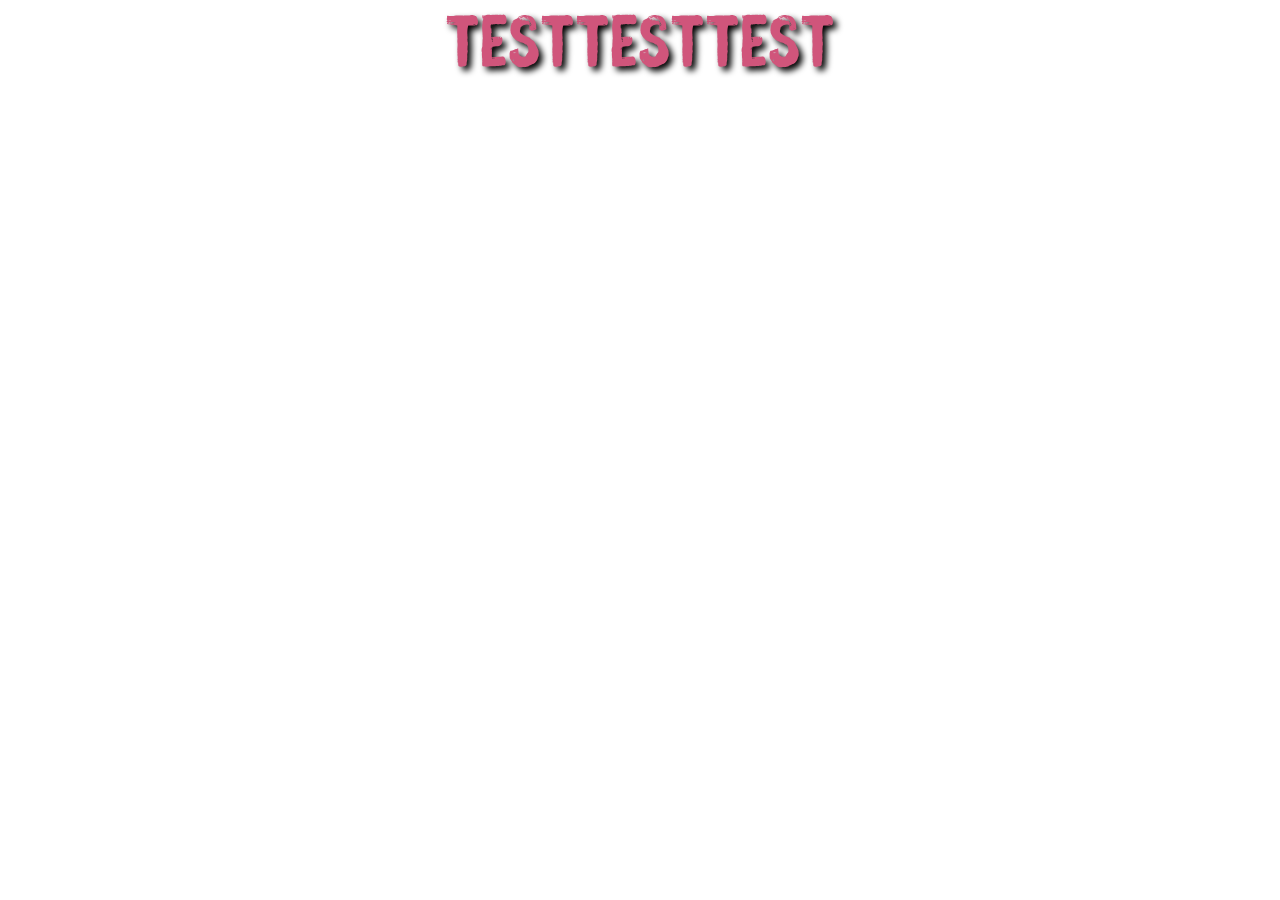
<file: test.html>
<!DOCTYPE html>
<head>
  <link rel="preload" as="font" href="./fonts/Henrik-Regular.ttf" type="font/ttf" crossorigin="anonymous">
  <link href="css/ftc19.webflow.css" rel="stylesheet" type="text/css">
</head>
<body>
  <h1 class="heading">TestTestTest</h1>
</body>
</file>
<file: css/ftc19.webflow.css>
.w-embed-youtubevideo {
  width: 100%;
  position: relative;
  padding-bottom: 0px;
  padding-left: 0px;
  padding-right: 0px;
  background-image: url('../images/youtube-placeholder.svg');
  background-size: cover;
  background-position: 50% 50%;
}

.w-embed-youtubevideo:empty {
  min-height: 75px;
  padding-bottom: 56.25%;
}

.w-layout-grid {
  display: -ms-grid;
  display: grid;
  grid-auto-columns: 1fr;
  -ms-grid-columns: 1fr 1fr;
  grid-template-columns: 1fr 1fr;
  -ms-grid-rows: auto auto;
  grid-template-rows: auto auto;
  grid-row-gap: 16px;
  grid-column-gap: 16px;
}

h2 {
  margin-top: 20px;
  margin-bottom: 10px;
  color: #009fca;
  font-size: 32px;
  line-height: 36px;
  font-weight: 700;
  text-shadow: 1px 1px 6px #005b74;
}

p {
  margin-bottom: 10px;
  font-family: Lato, sans-serif;
  color: #fff;
  font-size: 18px;
  font-weight: 400;
}

.experience {
  margin-top: 57px;
}

.div-block-3 {
  display: block;
  padding: 44px;
  grid-auto-columns: 1fr;
  grid-column-gap: 16px;
  grid-row-gap: 16px;
  -ms-grid-columns: 1fr 1fr;
  grid-template-columns: 1fr 1fr;
  -ms-grid-rows: auto auto;
  grid-template-rows: auto auto;
}

.paragraph {
  margin-top: 0px;
  padding-top: 0px;
  padding-bottom: 11px;
  font-family: Cabin, sans-serif;
  color: #e9e9e9;
  font-size: 18px;
  text-align: left;
}

.paragraph.apply {
  padding: 0px 29px;
}

.paragraph.app {
  color: #fff;
  text-align: center;
}

.column {
  display: -webkit-box;
  display: -webkit-flex;
  display: -ms-flexbox;
  display: flex;
  padding-top: 10px;
  padding-bottom: 10px;
  -webkit-box-orient: horizontal;
  -webkit-box-direction: normal;
  -webkit-flex-direction: row;
  -ms-flex-direction: row;
  flex-direction: row;
  -webkit-box-pack: center;
  -webkit-justify-content: center;
  -ms-flex-pack: center;
  justify-content: center;
  -webkit-flex-wrap: nowrap;
  -ms-flex-wrap: nowrap;
  flex-wrap: nowrap;
  -webkit-box-align: center;
  -webkit-align-items: center;
  -ms-flex-align: center;
  align-items: center;
  -webkit-align-content: center;
  -ms-flex-line-pack: center;
  align-content: center;
  background-color: #d2537a;
}

.div-block-6 {
  display: -webkit-box;
  display: -webkit-flex;
  display: -ms-flexbox;
  display: flex;
  padding-right: 14px;
  padding-left: 14px;
  -webkit-box-orient: vertical;
  -webkit-box-direction: normal;
  -webkit-flex-direction: column;
  -ms-flex-direction: column;
  flex-direction: column;
  -webkit-box-align: center;
  -webkit-align-items: center;
  -ms-flex-align: center;
  align-items: center;
}

.block-quote {
  -webkit-box-flex: 0;
  -webkit-flex: 0 auto;
  -ms-flex: 0 auto;
  flex: 0 auto;
  font-family: Cabin, sans-serif;
  color: #fff;
  font-size: 16px;
}

.youtube {
  border-radius: 12px;
}

.columns {
  display: -webkit-box;
  display: -webkit-flex;
  display: -ms-flexbox;
  display: flex;
  padding: 54px;
  -webkit-box-orient: horizontal;
  -webkit-box-direction: normal;
  -webkit-flex-direction: row;
  -ms-flex-direction: row;
  flex-direction: row;
  -webkit-box-pack: center;
  -webkit-justify-content: center;
  -ms-flex-pack: center;
  justify-content: center;
  -webkit-box-align: center;
  -webkit-align-items: center;
  -ms-flex-align: center;
  align-items: center;
  background-color: #1b1d32;
  -webkit-transform: translate3d(0px, 0px, 300px);
  transform: translate3d(0px, 0px, 300px);
  -webkit-transform-style: preserve-3d;
  transform-style: preserve-3d;
}

.xp-photo {
  width: 200px;
  height: 200px;
  margin-bottom: 16px;
  border-radius: 200px;
  background-color: #d0557b;
}

.heading-3 {
  margin-bottom: 47px;
  text-align: center;
}

.div-block-7 {
  display: -webkit-box;
  display: -webkit-flex;
  display: -ms-flexbox;
  display: flex;
  margin: 9px -62px -62px;
  padding-left: 0px;
  -webkit-box-orient: vertical;
  -webkit-box-direction: normal;
  -webkit-flex-direction: column;
  -ms-flex-direction: column;
  flex-direction: column;
  -webkit-box-pack: center;
  -webkit-justify-content: center;
  -ms-flex-pack: center;
  justify-content: center;
  -webkit-box-align: center;
  -webkit-align-items: center;
  -ms-flex-align: center;
  align-items: center;
}

.column-2 {
  display: -webkit-box;
  display: -webkit-flex;
  display: -ms-flexbox;
  display: flex;
  -webkit-box-pack: center;
  -webkit-justify-content: center;
  -ms-flex-pack: center;
  justify-content: center;
  -webkit-box-align: center;
  -webkit-align-items: center;
  -ms-flex-align: center;
  align-items: center;
}

.div-block-8 {
  display: -webkit-box;
  display: -webkit-flex;
  display: -ms-flexbox;
  display: flex;
  -webkit-box-orient: vertical;
  -webkit-box-direction: normal;
  -webkit-flex-direction: column;
  -ms-flex-direction: column;
  flex-direction: column;
  -webkit-box-pack: center;
  -webkit-justify-content: center;
  -ms-flex-pack: center;
  justify-content: center;
  -webkit-box-align: center;
  -webkit-align-items: center;
  -ms-flex-align: center;
  align-items: center;
}

.image {
  border-radius: 70px;
}

.columns-2 {
  display: -webkit-box;
  display: -webkit-flex;
  display: -ms-flexbox;
  display: flex;
  margin-bottom: 30px;
  -webkit-box-orient: horizontal;
  -webkit-box-direction: normal;
  -webkit-flex-direction: row;
  -ms-flex-direction: row;
  flex-direction: row;
  -webkit-box-pack: center;
  -webkit-justify-content: center;
  -ms-flex-pack: center;
  justify-content: center;
  -webkit-box-align: center;
  -webkit-align-items: center;
  -ms-flex-align: center;
  align-items: center;
}

.tab-pane-tab-3 {
  margin-top: 21px;
}

.tabs-content {
  margin-top: 45px;
  margin-bottom: 75px;
}

.tabs-menu {
  display: -webkit-box;
  display: -webkit-flex;
  display: -ms-flexbox;
  display: flex;
  -webkit-box-pack: center;
  -webkit-justify-content: center;
  -ms-flex-pack: center;
  justify-content: center;
  -webkit-flex-wrap: wrap;
  -ms-flex-wrap: wrap;
  flex-wrap: wrap;
}

.container-5 {
  margin-top: 82px;
  background-color: #1b1b33;
}

.section-4 {
  margin-top: 46px;
  padding-top: 56px;
}

.body {
  margin-top: 0px;
  background-color: #1b1d32;
}

.com-image {
  position: static;
  border-radius: 200px;
  background-image: url('../images/Artboard-1-copy-15.png');
  background-position: 50% 50%;
  background-size: cover;
}

.com-image:hover {
  opacity: 1;
}

.email {
  margin-top: -6px;
  font-family: Cabin, sans-serif;
  color: #fff;
  font-size: 20px;
  font-weight: 400;
  text-align: left;
  -webkit-column-count: auto;
  column-count: auto;
}

.grid-2 {
  display: -ms-grid;
  display: grid;
  min-width: 60vw;
  margin-top: 0px;
  padding: 56px;
  -webkit-box-orient: horizontal;
  -webkit-box-direction: normal;
  -webkit-flex-direction: row;
  -ms-flex-direction: row;
  flex-direction: row;
  -webkit-justify-content: space-around;
  -ms-flex-pack: distribute;
  justify-content: space-around;
  justify-items: center;
  -webkit-box-align: center;
  -webkit-align-items: center;
  -ms-flex-align: center;
  align-items: center;
  -webkit-align-content: center;
  -ms-flex-line-pack: center;
  align-content: center;
  grid-auto-columns: 1fr;
  grid-column-gap: 16px;
  grid-row-gap: 16px;
  -ms-grid-columns: 1fr 1fr 1fr;
  grid-template-columns: 1fr 1fr 1fr;
  -ms-grid-rows: auto auto auto auto;
  grid-template-rows: auto auto auto auto;
}

.name {
  display: -webkit-box;
  display: -webkit-flex;
  display: -ms-flexbox;
  display: flex;
  margin-bottom: 8px;
  -webkit-box-align: start;
  -webkit-align-items: flex-start;
  -ms-flex-align: start;
  align-items: flex-start;
  font-family: Musket, sans-serif;
  color: #fff;
  font-size: 38px;
  text-align: center;
  text-shadow: 4px 4px 2px #000;
}

.name.school {
  margin-top: -4px;
  margin-bottom: 32px;
  color: #d0557b;
  font-size: 25px;
  text-shadow: none;
}

.name.deadline {
  margin-top: 1px;
  font-size: 25px;
  text-shadow: 2px 2px 2px #000;
}

.container-7 {
  display: -webkit-box;
  display: -webkit-flex;
  display: -ms-flexbox;
  display: flex;
  -webkit-box-pack: center;
  -webkit-justify-content: center;
  -ms-flex-pack: center;
  justify-content: center;
  -webkit-box-align: center;
  -webkit-align-items: center;
  -ms-flex-align: center;
  align-items: center;
  grid-auto-columns: 1fr;
  grid-column-gap: 16px;
  grid-row-gap: 16px;
  -ms-grid-columns: 1fr 1fr;
  grid-template-columns: 1fr 1fr;
  -ms-grid-rows: auto auto;
  grid-template-rows: auto auto;
}

.heading-7 {
  display: -webkit-box;
  display: -webkit-flex;
  display: -ms-flexbox;
  display: flex;
  margin-top: 15px;
  margin-bottom: 36px;
  -webkit-box-pack: center;
  -webkit-justify-content: center;
  -ms-flex-pack: center;
  justify-content: center;
  -webkit-box-align: center;
  -webkit-align-items: center;
  -ms-flex-align: center;
  align-items: center;
  font-family: Henrik, sans-serif;
  color: #d0557b;
  font-size: 80px;
  line-height: 70px;
  font-weight: 400;
  text-align: center;
  letter-spacing: 4px;
  text-decoration: none;
  text-indent: 0px;
  text-shadow: 3px 3px 10px #005b74;
}

.form-button {
  display: -webkit-box;
  display: -webkit-flex;
  display: -ms-flexbox;
  display: flex;
  min-height: 300px;
  min-width: 300px;
  margin: -14px 36px 36px;
  padding: 32px;
  -webkit-box-pack: center;
  -webkit-justify-content: center;
  -ms-flex-pack: center;
  justify-content: center;
  -webkit-flex-wrap: nowrap;
  -ms-flex-wrap: nowrap;
  flex-wrap: nowrap;
  -webkit-box-align: center;
  -webkit-align-items: center;
  -ms-flex-align: center;
  align-items: center;
  border: 1px solid transparent;
  border-radius: 0px;
  background-color: transparent;
  background-image: url('../images/hint-papers.png');
  background-position: 50% 50%;
  background-size: cover;
  -webkit-transform: translate(0px, 0px);
  -ms-transform: translate(0px, 0px);
  transform: translate(0px, 0px);
  font-family: Musket, sans-serif;
  color: #000;
  font-size: 35px;
  line-height: 38px;
  text-align: center;
  letter-spacing: normal;
}

.form-button:hover {
  -webkit-transform: translate(0px, -10px);
  -ms-transform: translate(0px, -10px);
  transform: translate(0px, -10px);
  color: #fff;
}

.div-block-12 {
  display: -webkit-box;
  display: -webkit-flex;
  display: -ms-flexbox;
  display: flex;
  margin: 0px 104px -29px;
  padding-top: 23px;
  -webkit-box-orient: vertical;
  -webkit-box-direction: normal;
  -webkit-flex-direction: column;
  -ms-flex-direction: column;
  flex-direction: column;
  -webkit-box-pack: center;
  -webkit-justify-content: center;
  -ms-flex-pack: center;
  justify-content: center;
  -webkit-box-align: center;
  -webkit-align-items: center;
  -ms-flex-align: center;
  align-items: center;
}

.grid-5 {
  -ms-grid-rows: auto;
  grid-template-rows: auto;
}

.grid-5.event-into {
  -ms-grid-columns: 1fr;
  grid-template-columns: 1fr;
}

.section-7 {
  margin-top: 0px;
  padding-top: 0px;
  border: 1px solid transparent;
  text-align: center;
}

.container-8 {
  display: -webkit-box;
  display: -webkit-flex;
  display: -ms-flexbox;
  display: flex;
  -webkit-box-pack: center;
  -webkit-justify-content: center;
  -ms-flex-pack: center;
  justify-content: center;
  -webkit-box-align: center;
  -webkit-align-items: center;
  -ms-flex-align: center;
  align-items: center;
}

.person {
  display: -webkit-box;
  display: -webkit-flex;
  display: -ms-flexbox;
  display: flex;
  width: 288px;
  margin-top: 26px;
  margin-bottom: 0px;
  padding-top: 0px;
  -webkit-box-orient: vertical;
  -webkit-box-direction: normal;
  -webkit-flex-direction: column;
  -ms-flex-direction: column;
  flex-direction: column;
  -webkit-box-pack: center;
  -webkit-justify-content: center;
  -ms-flex-pack: center;
  justify-content: center;
  -webkit-box-align: center;
  -webkit-align-items: center;
  -ms-flex-align: center;
  align-items: center;
}

.person.bill {
  margin-top: 0px;
}

.grid-8 {
  margin-bottom: 24px;
  justify-items: center;
  -webkit-box-align: center;
  -webkit-align-items: center;
  -ms-flex-align: center;
  align-items: center;
  -ms-grid-columns: 1fr 1fr 1fr 1fr;
  grid-template-columns: 1fr 1fr 1fr 1fr;
  -ms-grid-rows: auto;
  grid-template-rows: auto;
  color: #d0557b;
}

.grid-8.other {
  margin-bottom: 25px;
  -webkit-transition-property: none;
  transition-property: none;
}

.grid-8.workshops {
  -ms-grid-columns: 1fr 1fr 1fr;
  grid-template-columns: 1fr 1fr 1fr;
  -ms-grid-rows: auto;
  grid-template-rows: auto;
}

.grid-8.ea {
  margin-bottom: 24px;
  -ms-grid-columns: 1fr 1fr 1fr;
  grid-template-columns: 1fr 1fr 1fr;
}

.olivia {
  display: inline-block;
  max-height: 100%;
  border-radius: 200px;
  opacity: 0;
}

.olivia:hover {
  opacity: 1;
}

.image-container {
  background-image: url('../images/Artboard-1-copy-15.png');
  background-position: 0px 0px;
  background-size: cover;
  opacity: 1;
}

.image-container:hover {
  opacity: 1;
}

.image-container.aaron {
  background-image: url('../images/example-bg.png');
  background-position: 0px 0px;
  background-size: 125px;
}

.image-container.jchu {
  background-image: url('../images/Artboard-1-copy-17.png');
  background-position: 0px 0px;
  background-size: cover;
}

.image-container.olivia {
  display: -webkit-box;
  display: -webkit-flex;
  display: -ms-flexbox;
  display: flex;
  min-height: 150px;
  min-width: 150px;
  -webkit-box-pack: center;
  -webkit-justify-content: center;
  -ms-flex-pack: center;
  justify-content: center;
  -webkit-box-align: center;
  -webkit-align-items: center;
  -ms-flex-align: center;
  align-items: center;
  -webkit-align-self: center;
  -ms-flex-item-align: center;
  align-self: center;
  border-radius: 200px;
  background-image: url('../images/Ear.png');
  background-position: 50% 50%;
  background-size: cover;
  background-repeat: no-repeat;
  cursor: -webkit-zoom-in;
  cursor: zoom-in;
}

.image-container.olivia.eye {
  background-image: url('../images/Eye.png');
  background-position: 50% 50%;
  background-size: cover;
  background-repeat: no-repeat;
}

.image-container.olivia.speak {
  background-image: url('../images/Untitled-1.png');
  background-position: 50% 50%;
  background-size: cover;
}

.image-container.bill {
  background-image: none;
}

.container-9 {
  display: -webkit-box;
  display: -webkit-flex;
  display: -ms-flexbox;
  display: flex;
  -webkit-box-pack: center;
  -webkit-justify-content: center;
  -ms-flex-pack: center;
  justify-content: center;
  -webkit-box-align: center;
  -webkit-align-items: center;
  -ms-flex-align: center;
  align-items: center;
}

.body-2 {
  background-color: #1b1d32;
}

.body-2.home {
  background-color: #0b0e1b;
}

.body-3 {
  background-color: #1b1d32;
}

.nav-link-6 {
  display: inline-block;
  width: 95px;
  background-image: url('../images/Artboard-4.png');
  background-position: 50% 50%;
  background-size: cover;
  font-family: Musket, sans-serif;
  color: #000;
  font-size: 25px;
  text-align: center;
}

.nav-link-6.w--current {
  color: #fff;
}

.nav-link-6.involvement {
  font-size: 30px;
}

.nav-link-6.contact {
  overflow: visible;
  width: 105px;
  font-size: 25px;
  text-align: left;
}

.navbar-2 {
  position: -webkit-sticky;
  position: sticky;
  top: 1px;
  background-color: transparent;
}

.columns-3 {
  margin: 76px;
}

.column-3 {
  display: -webkit-box;
  display: -webkit-flex;
  display: -ms-flexbox;
  display: flex;
  -webkit-box-orient: vertical;
  -webkit-box-direction: normal;
  -webkit-flex-direction: column;
  -ms-flex-direction: column;
  flex-direction: column;
  -webkit-box-pack: center;
  -webkit-justify-content: center;
  -ms-flex-pack: center;
  justify-content: center;
  -webkit-box-align: center;
  -webkit-align-items: center;
  -ms-flex-align: center;
  align-items: center;
}

.image-17 {
  width: 100px;
  height: 100px;
}

.tab-name {
  font-family: 'Earth spirit';
  color: #d0557b;
  font-size: 40px;
  text-align: center;
}

.tab-name.talent {
  font-size: 30px;
}

.text-span-2 {
  font-size: 30px;
}

.tab-link-tab-2-2 {
  display: -webkit-box;
  display: -webkit-flex;
  display: -ms-flexbox;
  display: flex;
  -webkit-box-orient: vertical;
  -webkit-box-direction: normal;
  -webkit-flex-direction: column;
  -ms-flex-direction: column;
  flex-direction: column;
  -webkit-box-pack: center;
  -webkit-justify-content: center;
  -ms-flex-pack: center;
  justify-content: center;
  -webkit-box-align: center;
  -webkit-align-items: center;
  -ms-flex-align: center;
  align-items: center;
  background-color: transparent;
  opacity: 0.52;
}

.tab-link-tab-2-2.w--current {
  background-color: transparent;
  opacity: 1;
}

.accordion-wrapper {
  margin-top: 0px;
  border: 1px none #000;
  cursor: pointer;
}

.heading-8 {
  color: #fff;
  text-shadow: 1px 1px 6px #000;
  cursor: pointer;
}

.accordion-item-content {
  overflow: hidden;
}

.columns-4 {
  display: -webkit-box;
  display: -webkit-flex;
  display: -ms-flexbox;
  display: flex;
  -webkit-box-pack: justify;
  -webkit-justify-content: space-between;
  -ms-flex-pack: justify;
  justify-content: space-between;
  -webkit-box-align: center;
  -webkit-align-items: center;
  -ms-flex-align: center;
  align-items: center;
}

.column-4 {
  display: -webkit-box;
  display: -webkit-flex;
  display: -ms-flexbox;
  display: flex;
  -webkit-box-pack: end;
  -webkit-justify-content: flex-end;
  -ms-flex-pack: end;
  justify-content: flex-end;
  -webkit-box-flex: 0;
  -webkit-flex: 0 auto;
  -ms-flex: 0 auto;
  flex: 0 auto;
  grid-auto-columns: 1fr;
  grid-column-gap: 16px;
  grid-row-gap: 16px;
  -ms-grid-columns: 1fr 1fr;
  grid-template-columns: 1fr 1fr;
  -ms-grid-rows: auto auto;
  grid-template-rows: auto auto;
}

.image-19 {
  width: 70px;
  height: 70px;
  background-color: transparent;
  -webkit-filter: invert(100%);
  filter: invert(100%);
  -webkit-transform: translate(0px, 5px);
  -ms-transform: translate(0px, 5px);
  transform: translate(0px, 5px);
}

.heading-9 {
  font-family: Cabin, sans-serif;
  color: #d0557b;
  font-size: 25px;
  font-weight: 700;
  text-shadow: none;
}

.section-9 {
  margin-top: -50px;
  padding-top: 0px;
}

.utility-page-wrap {
  display: -webkit-box;
  display: -webkit-flex;
  display: -ms-flexbox;
  display: flex;
  width: 100vw;
  height: 100vh;
  max-height: 100%;
  max-width: 100%;
  -webkit-box-pack: center;
  -webkit-justify-content: center;
  -ms-flex-pack: center;
  justify-content: center;
  -webkit-box-align: center;
  -webkit-align-items: center;
  -ms-flex-align: center;
  align-items: center;
}

.utility-page-content {
  display: -webkit-box;
  display: -webkit-flex;
  display: -ms-flexbox;
  display: flex;
  width: 260px;
  -webkit-box-orient: vertical;
  -webkit-box-direction: normal;
  -webkit-flex-direction: column;
  -ms-flex-direction: column;
  flex-direction: column;
  text-align: center;
}

.utility-page-form {
  display: -webkit-box;
  display: -webkit-flex;
  display: -ms-flexbox;
  display: flex;
  -webkit-box-orient: vertical;
  -webkit-box-direction: normal;
  -webkit-flex-direction: column;
  -ms-flex-direction: column;
  flex-direction: column;
  -webkit-box-align: stretch;
  -webkit-align-items: stretch;
  -ms-flex-align: stretch;
  align-items: stretch;
}

.the-sticky-div {
  position: -webkit-sticky;
  position: sticky;
  top: 0px;
  bottom: 0px;
  display: -webkit-box;
  display: -webkit-flex;
  display: -ms-flexbox;
  display: flex;
  overflow: hidden;
  width: 100%;
  height: 100vh;
  margin: 0px auto;
  -webkit-box-orient: vertical;
  -webkit-box-direction: normal;
  -webkit-flex-direction: column;
  -ms-flex-direction: column;
  flex-direction: column;
  -webkit-box-pack: center;
  -webkit-justify-content: center;
  -ms-flex-pack: center;
  justify-content: center;
  -webkit-box-align: center;
  -webkit-align-items: center;
  -ms-flex-align: center;
  align-items: center;
  border-radius: 0px;
  background-color: hsla(0, 0%, 100%, 0.51);
}

.the-overflow-hidden-mask {
  position: relative;
  z-index: 200;
  overflow: hidden;
  width: 100%;
  height: 100%;
}

.the-width-400vh-scrollable-div {
  display: -webkit-box;
  display: -webkit-flex;
  display: -ms-flexbox;
  display: flex;
  width: 400vh;
  height: 100%;
  -webkit-flex-wrap: wrap;
  -ms-flex-wrap: wrap;
  flex-wrap: wrap;
  -webkit-box-align: center;
  -webkit-align-items: center;
  -ms-flex-align: center;
  align-items: center;
}

.the-content {
  position: relative;
  display: -webkit-box;
  display: -webkit-flex;
  display: -ms-flexbox;
  display: flex;
  width: 100%;
  height: 100%;
  -webkit-box-pack: start;
  -webkit-justify-content: flex-start;
  -ms-flex-pack: start;
  justify-content: flex-start;
  -webkit-box-align: center;
  -webkit-align-items: center;
  -ms-flex-align: center;
  align-items: center;
}

.night-sky-fixed-background-2 {
  position: absolute;
  z-index: 100;
  width: 300vh;
  height: 100%;
  background-color: #0e1081;
  background-image: url('../images/graphy-dark.png');
  background-position: 0px 0px;
  opacity: 1;
}

.a-block-2 {
  overflow: hidden;
  width: 300px;
  height: 450px;
  margin-right: 40px;
  margin-left: 40px;
  -webkit-box-flex: 0;
  -webkit-flex: 0 0 auto;
  -ms-flex: 0 0 auto;
  flex: 0 0 auto;
  border-radius: 6px;
  background-color: hsla(0, 0%, 87.1%, 0.72);
}

.a-block-2:hover {
  box-shadow: 6px 6px 13px 0 #000;
}

.the-height-400vh-section-2 {
  position: relative;
  display: -webkit-box;
  display: -webkit-flex;
  display: -ms-flexbox;
  display: flex;
  height: 400vh;
  margin-left: 0px;
  -webkit-box-pack: center;
  -webkit-justify-content: center;
  -ms-flex-pack: center;
  justify-content: center;
  -webkit-box-align: center;
  -webkit-align-items: center;
  -ms-flex-align: center;
  align-items: center;
  border-top: 60px none rgba(36, 36, 36, 0.09);
  background-color: #fff;
}

.the-height-400vh-section-2:focus {
  box-shadow: inset 0 0 0 85px rgba(255, 0, 0, 0.29);
}

.gradient-2 {
  display: -webkit-box;
  display: -webkit-flex;
  display: -ms-flexbox;
  display: flex;
  width: 100%;
  height: 100%;
  -webkit-box-orient: vertical;
  -webkit-box-direction: normal;
  -webkit-flex-direction: column;
  -ms-flex-direction: column;
  flex-direction: column;
  -webkit-box-pack: center;
  -webkit-justify-content: center;
  -ms-flex-pack: center;
  justify-content: center;
  -webkit-flex-wrap: wrap;
  -ms-flex-wrap: wrap;
  flex-wrap: wrap;
  -webkit-box-align: center;
  -webkit-align-items: center;
  -ms-flex-align: center;
  align-items: center;
  -webkit-align-content: stretch;
  -ms-flex-line-pack: stretch;
  align-content: stretch;
  border-radius: 0px;
  cursor: pointer;
}

.paragraph-6 {
  padding: 0px 29px;
}

.image-21 {
  width: 90px;
  margin-top: 0px;
}

.area {
  text-align: center;
}

.column-5 {
  margin-top: 15px;
}

.menu-button {
  margin-right: 30px;
  margin-left: 30px;
  font-family: Musket, sans-serif;
  font-size: 20px;
}

.menu-button:visited {
  color: #333;
}

.menu-button.w--current {
  color: #d0557b;
}

.menu-button.logo {
  width: 110px;
  height: 110px;
  background-image: url('../images/LOGO1.png');
  background-position: 50% 50%;
  background-size: contain;
  background-repeat: no-repeat;
  background-attachment: scroll;
}

.menu-button.current.w--current {
  text-align: left;
}

.container-12 {
  display: -webkit-box;
  display: -webkit-flex;
  display: -ms-flexbox;
  display: flex;
  -webkit-box-pack: center;
  -webkit-justify-content: center;
  -ms-flex-pack: center;
  justify-content: center;
  -webkit-box-align: center;
  -webkit-align-items: center;
  -ms-flex-align: center;
  align-items: center;
}

.nav-menu-2 {
  display: -webkit-box;
  display: -webkit-flex;
  display: -ms-flexbox;
  display: flex;
  min-width: 100vw;
  -webkit-box-pack: center;
  -webkit-justify-content: center;
  -ms-flex-pack: center;
  justify-content: center;
  -webkit-box-align: center;
  -webkit-align-items: center;
  -ms-flex-align: center;
  align-items: center;
}

.heading {
  display: -webkit-box;
  display: -webkit-flex;
  display: -ms-flexbox;
  display: flex;
  margin-top: 0px;
  margin-bottom: 44px;
  -webkit-box-pack: center;
  -webkit-justify-content: center;
  -ms-flex-pack: center;
  justify-content: center;
  -webkit-box-align: center;
  -webkit-align-items: center;
  -ms-flex-align: center;
  align-items: center;
  font-family: 'Fibre font', sans-serif;
  color: #d0557b;
  font-size: 80px;
  text-align: center;
  text-shadow: 4px 4px 6px #000;
}

.heading.why-go {
  font-weight: 400;
}

.heading.forms {
  line-height: 80px;
}

.heading.front {
  margin-bottom: 0px;
  padding-top: 0px;
  padding-left: 0px;
  line-height: 70px;
  text-align: left;
}

.what {
  margin-top: 0px;
  padding-top: 30px;
}

.columns-6 {
  display: -webkit-box;
  display: -webkit-flex;
  display: -ms-flexbox;
  display: flex;
  padding-top: 31px;
  padding-right: 45px;
  padding-left: 45px;
  -webkit-box-align: center;
  -webkit-align-items: center;
  -ms-flex-align: center;
  align-items: center;
}

.deadlines {
  margin-top: 41px;
}

.deadlines.top {
  margin-top: 0px;
  padding-top: 29px;
}

.html-embed-3 {
  display: -webkit-box;
  display: -webkit-flex;
  display: -ms-flexbox;
  display: flex;
  -webkit-box-pack: center;
  -webkit-justify-content: center;
  -ms-flex-pack: center;
  justify-content: center;
  -webkit-box-align: center;
  -webkit-align-items: center;
  -ms-flex-align: center;
  align-items: center;
}

.container-13 {
  display: -webkit-box;
  display: -webkit-flex;
  display: -ms-flexbox;
  display: flex;
  -webkit-box-pack: center;
  -webkit-justify-content: center;
  -ms-flex-pack: center;
  justify-content: center;
  -webkit-box-align: center;
  -webkit-align-items: center;
  -ms-flex-align: center;
  align-items: center;
}

.section-10 {
  height: 100px;
}

.image-22 {
  min-width: 20px;
  border-radius: 0px;
}

.image-23 {
  width: 150px;
  height: 150px;
  background-image: url('../images/DSC05490.jpg');
  background-position: 0px 0px;
  background-size: 125px;
}

.casual-photo {
  width: 150px;
  height: 150px;
  border-radius: 200px;
  background-image: url('../images/DSC05490.jpg');
  background-position: 50% 0%;
  background-size: cover;
  background-repeat: no-repeat;
}

.casual-photo:active {
  display: none;
}

.casual-photo.jc {
  background-image: url('../images/DSC05227-2.jpg');
  background-position: 50% 20%;
  background-size: cover;
}

.casual-photo.aaron {
  background-image: url('../images/DSC05325.jpg');
  background-position: 50% 70%;
  background-size: cover;
}

.casual-photo.doug {
  background-image: url('../images/IMG_0331.jpg');
  background-position: 50% 50%;
  background-size: cover;
  background-repeat: no-repeat;
}

.casual-photo.maddie {
  background-image: url('../images/DSC05361.jpg'), url('../images/DSC05490.jpg');
  background-position: 70% 50%, 50% 0%;
  background-size: 200px, cover;
  background-repeat: repeat, no-repeat;
}

.casual-photo.vy {
  background-image: url('../images/DSC05016.jpg'), url('../images/DSC05490.jpg');
  background-position: 50% 30%, 50% 0%;
  background-size: 160px, cover;
  background-repeat: repeat, no-repeat;
}

.casual-photo.alison {
  background-image: url('../images/DSC04985.jpg'), url('../images/DSC05490.jpg');
  background-position: 50% 0%, 50% 0%;
  background-size: cover, cover;
  background-repeat: repeat, no-repeat;
}

.casual-photo.minh {
  background-image: url('../images/DSC05522.jpg'), url('../images/DSC05490.jpg');
  background-position: 30% 40%, 50% 0%;
  background-size: 120%, cover;
  background-repeat: repeat, no-repeat;
}

.casual-photo.ralph {
  background-image: url('../images/DSC05516.jpg'), url('../images/DSC05490.jpg');
  background-position: 50% 20%, 50% 0%;
  background-size: 200px, cover;
  background-repeat: repeat, no-repeat;
}

.casual-photo.nhi {
  background-image: url('../images/DSC05554.jpg'), url('../images/DSC05490.jpg');
  background-position: 50% 20%, 50% 0%;
  background-size: 200%, cover;
  background-repeat: repeat, no-repeat;
}

.casual-photo.tate {
  background-image: url('../images/DSC05431.jpg'), url('../images/DSC05490.jpg');
  background-position: 50% 10%, 50% 0%;
  background-size: 100%, cover;
  background-repeat: repeat, no-repeat;
}

.casual-photo.jenny {
  background-image: url('../images/DSC05338.jpg'), url('../images/DSC05490.jpg');
  background-position: 70% 50%, 50% 0%;
  background-size: 160px, cover;
  background-repeat: repeat, no-repeat;
}

.casual-photo.alicia {
  background-image: url('../images/IMG_0305.jpg'), url('../images/DSC05490.jpg');
  background-position: 70% 30%, 50% 0%;
  background-size: 160px, cover;
  background-repeat: repeat, no-repeat;
}

.casual-photo.jason {
  background-image: url('../images/IMG_0381.jpg'), url('../images/DSC05490.jpg');
  background-position: 60% 30%, 50% 0%;
  background-size: 180px, cover;
  background-repeat: repeat, no-repeat;
}

.casual-photo.thuy {
  background-image: url('../images/IMG_0429.jpg'), url('../images/DSC05490.jpg');
  background-position: 80% 40%, 50% 0%;
  background-size: 170px, cover;
  background-repeat: repeat, no-repeat;
}

.casual-photo.kathleen {
  background-image: url('../images/IMG_0403.jpg'), url('../images/DSC05490.jpg');
  background-position: 100% 30%, 50% 0%;
  background-size: 180px, cover;
  background-repeat: repeat, no-repeat;
}

.casual-photo.zahin {
  background-image: url('../images/DSC05190-2.jpg'), url('../images/DSC05490.jpg');
  background-position: 30% 40%, 50% 0%;
  background-size: 160px, cover;
  background-repeat: repeat, no-repeat;
}

.casual-photo.bill {
  background-image: url('../images/DSC04778.jpg');
  background-position: 50% 30%;
  background-size: 200px;
}

.section-11 {
  margin-top: 0px;
  padding-top: 30px;
}

.container-14 {
  color: #d0557b;
}

.columns-7 {
  min-height: 70vh;
  background-color: #a15c5c;
  background-image: url('../images/Comp-1_2.gif');
  background-position: 50% 20%;
  background-size: cover;
}

.section-12 {
  position: static;
  left: 0%;
  top: auto;
  right: 0%;
  bottom: 2%;
  display: -webkit-box;
  display: -webkit-flex;
  display: -ms-flexbox;
  display: flex;
  height: 150px;
  -webkit-box-pack: center;
  -webkit-justify-content: center;
  -ms-flex-pack: center;
  justify-content: center;
  -webkit-flex-wrap: wrap;
  -ms-flex-wrap: wrap;
  flex-wrap: wrap;
  -webkit-box-align: center;
  -webkit-align-items: center;
  -ms-flex-align: center;
  align-items: center;
  background-color: #0c0c1b;
  background-image: url('../images/White-BW-Masthead.png');
  background-position: 50% 50%;
  background-size: cover;
  background-repeat: no-repeat;
}

.div-block-13 {
  width: 500px;
  height: 500px;
}

.preloader {
  position: fixed;
  left: 0%;
  top: 0%;
  right: 0%;
  bottom: 0%;
  z-index: 100;
  display: none;
  overflow: hidden;
  -webkit-box-pack: center;
  -webkit-justify-content: center;
  -ms-flex-pack: center;
  justify-content: center;
  -webkit-box-align: center;
  -webkit-align-items: center;
  -ms-flex-align: center;
  align-items: center;
  grid-auto-columns: 1fr;
  grid-column-gap: 16px;
  grid-row-gap: 16px;
  -ms-grid-columns: 1fr 1fr;
  grid-template-columns: 1fr 1fr;
  -ms-grid-rows: auto auto;
  grid-template-rows: auto auto;
  background-color: #252525;
}

.body-4 {
  background-color: #1b1d32;
}

.section-13 {
  margin-top: 76px;
}

.section-14 {
  height: 500px;
}

.column-7 {
  display: -webkit-box;
  display: -webkit-flex;
  display: -ms-flexbox;
  display: flex;
  padding-right: 0px;
  padding-left: 164px;
  -webkit-box-orient: vertical;
  -webkit-box-direction: normal;
  -webkit-flex-direction: column;
  -ms-flex-direction: column;
  flex-direction: column;
  -webkit-box-pack: center;
  -webkit-justify-content: center;
  -ms-flex-pack: center;
  justify-content: center;
  -webkit-box-align: start;
  -webkit-align-items: flex-start;
  -ms-flex-align: start;
  align-items: flex-start;
}

.paragraph-7 {
  margin-top: 5px;
  margin-bottom: 23px;
  padding-top: 0px;
  font-family: Cabin, sans-serif;
}

.button {
  padding-right: 30px;
  padding-left: 30px;
  border-radius: 20px;
  background-color: #d0557b;
  font-family: Cabin, sans-serif;
  font-size: 16px;
}

.button:hover {
  box-shadow: 3px 3px 0 2px #000;
}

.button.campfire {
  margin-top: 17px;
}

.image-24 {
  height: 350px;
}

.columns-8 {
  display: -webkit-box;
  display: -webkit-flex;
  display: -ms-flexbox;
  display: flex;
  margin-top: 5px;
  -webkit-box-pack: center;
  -webkit-justify-content: center;
  -ms-flex-pack: center;
  justify-content: center;
  -webkit-flex-wrap: wrap;
  -ms-flex-wrap: wrap;
  flex-wrap: wrap;
  -webkit-box-align: center;
  -webkit-align-items: center;
  -ms-flex-align: center;
  align-items: center;
}

.column-8 {
  display: -webkit-box;
  display: -webkit-flex;
  display: -ms-flexbox;
  display: flex;
  padding-top: 16px;
  -webkit-box-pack: center;
  -webkit-justify-content: center;
  -ms-flex-pack: center;
  justify-content: center;
  -webkit-box-align: center;
  -webkit-align-items: center;
  -ms-flex-align: center;
  align-items: center;
}

.image-25 {
  height: 350px;
}

.image-26 {
  height: 350px;
}

.image-27 {
  height: 350px;
}

.image-28 {
  height: 350px;
  margin-top: 7px;
}

.image-29 {
  height: 350px;
}

.grid-9 {
  justify-items: center;
  -webkit-box-align: center;
  -webkit-align-items: center;
  -ms-flex-align: center;
  align-items: center;
  -ms-grid-columns: 1fr 1fr 1fr 1fr 1fr;
  grid-template-columns: 1fr 1fr 1fr 1fr 1fr;
  -ms-grid-rows: auto;
  grid-template-rows: auto;
}

.container-15 {
  display: -webkit-box;
  display: -webkit-flex;
  display: -ms-flexbox;
  display: flex;
  -webkit-box-orient: vertical;
  -webkit-box-direction: normal;
  -webkit-flex-direction: column;
  -ms-flex-direction: column;
  flex-direction: column;
  -webkit-box-pack: center;
  -webkit-justify-content: center;
  -ms-flex-pack: center;
  justify-content: center;
  -webkit-box-align: center;
  -webkit-align-items: center;
  -ms-flex-align: center;
  align-items: center;
}

.heading-10 {
  text-align: center;
}

.column-9 {
  display: -webkit-box;
  display: -webkit-flex;
  display: -ms-flexbox;
  display: flex;
  -webkit-box-orient: vertical;
  -webkit-box-direction: normal;
  -webkit-flex-direction: column;
  -ms-flex-direction: column;
  flex-direction: column;
  -webkit-box-pack: center;
  -webkit-justify-content: center;
  -ms-flex-pack: center;
  justify-content: center;
  -webkit-box-align: center;
  -webkit-align-items: center;
  -ms-flex-align: center;
  align-items: center;
  grid-auto-columns: 1fr;
  grid-column-gap: 16px;
  grid-row-gap: 16px;
  -ms-grid-columns: 1fr 1fr;
  grid-template-columns: 1fr 1fr;
  -ms-grid-rows: auto auto;
  grid-template-rows: auto auto;
  background-color: #d0557b;
}

.column-9:hover {
  box-shadow: inset 0 2px 5px 0 #000;
}

.div-block-14 {
  display: -webkit-box;
  display: -webkit-flex;
  display: -ms-flexbox;
  display: flex;
  -webkit-box-orient: vertical;
  -webkit-box-direction: normal;
  -webkit-flex-direction: column;
  -ms-flex-direction: column;
  flex-direction: column;
  -webkit-box-pack: center;
  -webkit-justify-content: center;
  -ms-flex-pack: center;
  justify-content: center;
  -webkit-box-align: center;
  -webkit-align-items: center;
  -ms-flex-align: center;
  align-items: center;
}

.columns-9 {
  padding-right: 30px;
  padding-left: 30px;
}

.column-10 {
  background-color: #64b6bd;
}

.column-10:hover {
  box-shadow: inset 0 2px 5px 0 #000;
}

.column-11 {
  background-color: #5ea7ad;
}

.column-11:hover {
  box-shadow: inset 0 1px 5px 0 #000;
}

.column-12 {
  background-color: #53959b;
}

.column-12:hover {
  box-shadow: inset 0 2px 5px 0 #000;
}

.column-13 {
  background-color: #d0557b;
}

.column-13:hover {
  box-shadow: inset 0 2px 5px 0 #000;
}

.column-14 {
  background-color: #fcae73;
}

.column-14:hover {
  box-shadow: inset 0 2px 5px 0 #000;
}

.link-block {
  position: absolute;
  left: 0%;
  top: 0%;
  right: 0%;
  bottom: 0%;
  display: -webkit-box;
  display: -webkit-flex;
  display: -ms-flexbox;
  display: flex;
  cursor: pointer;
}

.link-block.w--current {
  display: block;
  cursor: pointer;
}

.div-block-15 {
  position: fixed;
  left: auto;
  top: auto;
  right: 0%;
  bottom: 2%;
  display: -webkit-box;
  display: -webkit-flex;
  display: -ms-flexbox;
  display: flex;
  width: 50px;
  height: 50px;
  grid-auto-columns: 1fr;
  grid-column-gap: 16px;
  grid-row-gap: 16px;
  -ms-grid-columns: 1fr 1fr;
  grid-template-columns: 1fr 1fr;
  -ms-grid-rows: auto auto;
  grid-template-rows: auto auto;
  border-radius: 10px;
  background-color: #d0557b;
}

.div-block-15:hover {
  box-shadow: -1px 3px 8px 0 #000;
}

.image-30 {
  -webkit-filter: invert(100%);
  filter: invert(100%);
  -webkit-transform: rotateX(180deg) rotateY(0deg) rotateZ(0deg);
  transform: rotateX(180deg) rotateY(0deg) rotateZ(0deg);
  -webkit-transform-style: preserve-3d;
  transform-style: preserve-3d;
}

.link-block-2 {
  position: fixed;
  left: auto;
  top: auto;
  right: 1%;
  bottom: 3%;
  z-index: 100;
  width: 50px;
  height: 50px;
  float: right;
  clear: none;
  border-radius: 8px;
  background-color: #d0557b;
}

.link-block-2:hover {
  box-shadow: inset 0 2px 5px 0 #000;
}

.image-31 {
  display: inline-block;
  -webkit-filter: invert(100%);
  filter: invert(100%);
  -webkit-transform: rotateX(180deg) rotateY(0deg) rotateZ(0deg);
  transform: rotateX(180deg) rotateY(0deg) rotateZ(0deg);
  -webkit-transform-style: preserve-3d;
  transform-style: preserve-3d;
}

.image-32 {
  height: 350px;
}

.shhhh {
  font-size: 5px;
  text-align: center;
}

.text-block {
  display: -webkit-box;
  display: -webkit-flex;
  display: -ms-flexbox;
  display: flex;
  -webkit-box-pack: center;
  -webkit-justify-content: center;
  -ms-flex-pack: center;
  justify-content: center;
  -webkit-box-align: center;
  -webkit-align-items: center;
  -ms-flex-align: center;
  align-items: center;
  font-size: 10px;
  line-height: 8px;
  text-align: center;
}

.text-block-2 {
  font-size: 8px;
  line-height: 8px;
}

.text-block-3 {
  line-height: 10px;
  text-align: left;
}

.section-15 {
  display: -webkit-box;
  display: -webkit-flex;
  display: -ms-flexbox;
  display: flex;
  height: 100vh;
  -webkit-box-orient: vertical;
  -webkit-box-direction: normal;
  -webkit-flex-direction: column;
  -ms-flex-direction: column;
  flex-direction: column;
  -webkit-box-pack: center;
  -webkit-justify-content: center;
  -ms-flex-pack: center;
  justify-content: center;
  -webkit-box-align: center;
  -webkit-align-items: center;
  -ms-flex-align: center;
  align-items: center;
}

.div-block-16 {
  position: absolute;
  left: 0%;
  top: 0%;
  right: 0%;
  bottom: 0%;
  display: none;
  background-color: #c06b6b;
}

.div-block-17 {
  position: fixed;
  left: 0%;
  top: 0%;
  right: 0%;
  bottom: 0%;
  z-index: 100000;
  display: none;
  height: 50vh;
  background-color: #4b8862;
}

.bottom {
  position: fixed;
  left: 0%;
  top: auto;
  right: 0%;
  bottom: 0%;
  z-index: 100000;
  display: none;
  height: 50vh;
  background-color: #4b8862;
}

.top-div {
  position: fixed;
  left: 0%;
  top: 0%;
  right: 0%;
  bottom: auto;
  z-index: 10000;
  display: none;
  height: 50vh;
  background-color: #ce2e2e;
}

.bottom-div {
  position: fixed;
  left: 0%;
  top: auto;
  right: 0%;
  bottom: 0%;
  z-index: 10000;
  display: none;
  height: 50vh;
  background-color: #ce2e2e;
}

.heading-11 {
  text-align: left;
}

.column-15 {
  margin-top: 50px;
  padding-left: 144px;
}

.button-2 {
  margin-top: 27px;
}

.section-16 {
  margin-bottom: 64px;
  padding: 67px 67px 207px;
  background-color: #0b0e1b;
}

.link {
  color: #d0557b;
}

.link-2 {
  color: #d0557b;
}

.link-3 {
  color: #d0557b;
}

.link-4 {
  color: #d0557b;
}

.link-5 {
  color: #d0557b;
}

.butterfly {
  position: fixed;
  left: 0%;
  top: 0%;
  right: 0%;
  bottom: auto;
  z-index: -100;
  display: block;
  overflow: hidden;
  min-width: 100vw;
}

.section-17 {
  display: -webkit-box;
  display: -webkit-flex;
  display: -ms-flexbox;
  display: flex;
  -webkit-box-pack: center;
  -webkit-justify-content: center;
  -ms-flex-pack: center;
  justify-content: center;
  -webkit-box-align: center;
  -webkit-align-items: center;
  -ms-flex-align: center;
  align-items: center;
  grid-auto-columns: 1fr;
  grid-column-gap: 16px;
  grid-row-gap: 16px;
  -ms-grid-columns: 1fr 1fr;
  grid-template-columns: 1fr 1fr;
  -ms-grid-rows: auto auto;
  grid-template-rows: auto auto;
}

.section-18 {
  position: relative;
  left: 0%;
  top: 12%;
  right: 0%;
  bottom: auto;
  display: -webkit-box;
  display: -webkit-flex;
  display: -ms-flexbox;
  display: flex;
  -webkit-box-pack: center;
  -webkit-justify-content: center;
  -ms-flex-pack: center;
  justify-content: center;
  -webkit-box-align: center;
  -webkit-align-items: center;
  -ms-flex-align: center;
  align-items: center;
  background-color: #fcae73;
  text-align: center;
  cursor: pointer;
}

.heading-12 {
  font-family: Cabin, sans-serif;
}

.text-block-4 {
  position: relative;
  left: 276px;
  text-align: right;
}

.section-21 {
  display: -webkit-box;
  display: -webkit-flex;
  display: -ms-flexbox;
  display: flex;
  min-height: 90vh;
  -webkit-box-pack: center;
  -webkit-justify-content: center;
  -ms-flex-pack: center;
  justify-content: center;
  -webkit-box-align: center;
  -webkit-align-items: center;
  -ms-flex-align: center;
  align-items: center;
  background-image: url('../images/BANNER.gif');
  background-position: 50% 50%;
  background-size: cover;
}

.image-33 {
  position: fixed;
  left: 0%;
  top: auto;
  right: 0%;
  bottom: 0%;
}

@media (max-width: 991px) {
  .div-block-6 {
    margin-right: -102px;
    margin-bottom: 32px;
    margin-left: -102px;
    padding-right: 0px;
    padding-left: 0px;
    -webkit-box-pack: start;
    -webkit-justify-content: flex-start;
    -ms-flex-pack: start;
    justify-content: flex-start;
    -webkit-flex-wrap: wrap;
    -ms-flex-wrap: wrap;
    flex-wrap: wrap;
    -webkit-align-content: flex-start;
    -ms-flex-line-pack: start;
    align-content: flex-start;
  }
  .block-quote {
    margin-right: -56px;
    margin-left: -56px;
  }
  .xp-photo {
    width: 150px;
    height: 150px;
    border-radius: 80px;
  }
  .container-5 {
    margin-top: 87px;
    padding: 0px 36px 36px;
  }
  .email {
    font-size: 20px;
  }
  .name {
    font-size: 25px;
  }
  .container-8 {
    position: -webkit-sticky;
    position: sticky;
    left: 0%;
    top: 0%;
    right: 0%;
    bottom: auto;
    -webkit-box-orient: vertical;
    -webkit-box-direction: normal;
    -webkit-flex-direction: column;
    -ms-flex-direction: column;
    flex-direction: column;
    -webkit-box-align: center;
    -webkit-align-items: center;
    -ms-flex-align: center;
    align-items: center;
  }
  .grid-8 {
    display: -webkit-box;
    display: -webkit-flex;
    display: -ms-flexbox;
    display: flex;
    -webkit-box-pack: center;
    -webkit-justify-content: center;
    -ms-flex-pack: center;
    justify-content: center;
    -webkit-flex-wrap: nowrap;
    -ms-flex-wrap: nowrap;
    flex-wrap: nowrap;
    grid-auto-columns: 1fr;
    grid-column-gap: 16px;
    grid-row-gap: 16px;
    -ms-grid-columns: 1fr 1fr 1fr;
    grid-template-columns: 1fr 1fr 1fr;
    -ms-grid-rows: auto;
    grid-template-rows: auto;
  }
  .navbar-2 {
    position: relative;
  }
  .columns-3 {
    display: -webkit-box;
    display: -webkit-flex;
    display: -ms-flexbox;
    display: flex;
    -webkit-box-orient: vertical;
    -webkit-box-direction: normal;
    -webkit-flex-direction: column;
    -ms-flex-direction: column;
    flex-direction: column;
    -webkit-box-pack: center;
    -webkit-justify-content: center;
    -ms-flex-pack: center;
    justify-content: center;
    -webkit-box-align: center;
    -webkit-align-items: center;
    -ms-flex-align: center;
    align-items: center;
  }
  .section-9 {
    margin-top: -73px;
  }
  .icon {
    background-color: transparent;
  }
  .menu-button {
    overflow: visible;
    width: 100vw;
    margin-right: 0px;
    margin-left: 0px;
    border-radius: 6px;
    color: #1b1d32;
    white-space: normal;
  }
  .menu-button.w--current {
    -webkit-filter: none;
    filter: none;
    color: #d0557b;
  }
  .menu-button.w--open {
    display: -webkit-box;
    display: -webkit-flex;
    display: -ms-flexbox;
    display: flex;
    -webkit-box-orient: horizontal;
    -webkit-box-direction: normal;
    -webkit-flex-direction: row;
    -ms-flex-direction: row;
    flex-direction: row;
    background-color: #205a73;
    -webkit-filter: none;
    filter: none;
  }
  .menu-button.logo {
    display: none;
    -webkit-filter: none;
    filter: none;
  }
  .nav-menu {
    background-color: #2e2f42;
  }
  .nav-menu-2 {
    position: absolute;
    left: 0%;
    top: 95%;
    right: 0%;
    bottom: auto;
    background-color: #ddd;
    color: #ddd;
  }
  .heading {
    margin-top: 0px;
    font-size: 50px;
    line-height: 50px;
    white-space: normal;
  }
  .columns-6 {
    -webkit-flex-wrap: wrap;
    -ms-flex-wrap: wrap;
    flex-wrap: wrap;
  }
  .deadlines {
    margin-top: 91px;
  }
  .deadlines.top {
    margin-top: 42px;
  }
  .section-12 {
    height: 70px;
    margin-top: -71px;
  }
  .section-13.workshop {
    margin-top: 225px;
  }
  .column-7 {
    padding-left: 37px;
  }
  .columns-9 {
    margin-top: 0px;
    padding-top: 55px;
  }
  .column-11 {
    background-color: #5ea7ad;
  }
  .link-block {
    display: block;
  }
  .link-block-2 {
    bottom: 8%;
  }
  .navbar-3 {
    position: relative;
    left: 0%;
    top: 0%;
    right: 0%;
    bottom: auto;
  }
  .butterfly {
    display: none;
    overflow: hidden;
    height: 100vh;
  }
}

@media (max-width: 767px) {
  .paragraph {
    margin-bottom: 29px;
  }
  .paragraph.app {
    margin-bottom: 5px;
  }
  .column {
    display: inline-block;
    margin-top: -69px;
    padding: 6px 6px 6px 21px;
    grid-auto-columns: 1fr;
    grid-column-gap: 16px;
    grid-row-gap: 16px;
    -ms-grid-columns: 1fr 1fr;
    grid-template-columns: 1fr 1fr;
    -ms-grid-rows: auto auto;
    grid-template-rows: auto auto;
  }
  .div-block-6 {
    margin-right: -44px;
    margin-left: -44px;
  }
  .block-quote {
    margin-right: -25px;
    margin-left: -25px;
  }
  .tabs-menu {
    padding: 59px;
  }
  .container-5 {
    padding: 40px;
  }
  .heading-7 {
    font-size: 40px;
    text-align: center;
  }
  .form-button {
    min-height: 200px;
    min-width: 200px;
    margin: auto;
    padding: 0px;
    background-image: url('../images/hint-papers.png');
    background-size: contain;
    font-size: 20px;
    line-height: 25px;
  }
  .grid-5 {
    padding: 0px;
  }
  .grid-8 {
    -webkit-box-pack: center;
    -webkit-justify-content: center;
    -ms-flex-pack: center;
    justify-content: center;
    -webkit-flex-wrap: wrap;
    -ms-flex-wrap: wrap;
    flex-wrap: wrap;
  }
  .heading {
    font-size: 40px;
    line-height: 40px;
  }
  .heading.why-go {
    margin-top: 24px;
    margin-bottom: -28px;
  }
  .butterfly {
    display: none;
  }
}

@media (max-width: 479px) {
  .paragraph {
    color: #fff;
    font-size: 15px;
    text-align: left;
  }
  .div-block-6 {
    margin-right: auto;
    margin-left: auto;
  }
  .div-block-6.kat {
    margin-left: -16px;
  }
  .block-quote {
    margin-right: -40px;
    margin-left: -34px;
    padding-right: 20px;
    padding-left: 17px;
  }
  .xp-photo {
    width: 120px;
    height: 120px;
  }
  .tabs-menu {
    -webkit-box-orient: vertical;
    -webkit-box-direction: normal;
    -webkit-flex-direction: column;
    -ms-flex-direction: column;
    flex-direction: column;
    -webkit-flex-wrap: wrap;
    -ms-flex-wrap: wrap;
    flex-wrap: wrap;
    -webkit-box-align: center;
    -webkit-align-items: center;
    -ms-flex-align: center;
    align-items: center;
    -webkit-align-content: flex-start;
    -ms-flex-line-pack: start;
    align-content: flex-start;
  }
  .container-5 {
    margin-top: 63px;
  }
  .name {
    font-size: 25px;
    text-align: left;
  }
  .name.school {
    font-size: 25px;
  }
  .name.faq {
    margin-top: 6px;
    margin-bottom: 0px;
  }
  .name.why {
    font-size: 30px;
  }
  .heading-7 {
    margin-bottom: 40px;
    font-size: 35px;
    line-height: 40px;
  }
  .form-button {
    min-height: 150px;
    min-width: 150px;
    -webkit-flex-wrap: nowrap;
    -ms-flex-wrap: nowrap;
    flex-wrap: nowrap;
    -webkit-align-content: center;
    -ms-flex-line-pack: center;
    align-content: center;
    font-size: 18px;
    line-height: 20px;
  }
  .body-2.home {
    background-color: #0b0e1b;
  }
  .tab-link-tab-2-2 {
    margin-bottom: 14px;
    -webkit-flex-wrap: wrap;
    -ms-flex-wrap: wrap;
    flex-wrap: wrap;
  }
  .tab-link-tab-2-2.w--current {
    width: 400px;
  }
  .heading-8 {
    font-size: 25px;
  }
  .accordion-item-content {
    padding: 0px;
  }
  .image-19 {
    width: 50px;
    height: 50px;
    -webkit-box-flex: 0;
    -webkit-flex: 0 auto;
    -ms-flex: 0 auto;
    flex: 0 auto;
  }
  .heading-9 {
    font-size: 20px;
    font-weight: 400;
  }
  .a-block-2 {
    width: 50vw;
    height: 50vh;
    margin-right: 20px;
    margin-left: 20px;
  }
  .the-height-400vh-section-2 {
    margin-left: 0px;
  }
  .icon {
    border: 1px solid transparent;
  }
  .column-6 {
    padding-right: 0px;
    padding-left: 0px;
  }
  .heading {
    margin-top: 0px;
    margin-bottom: 32px;
    font-size: 45px;
    line-height: 40px;
  }
  .heading.forms {
    font-size: 45px;
    line-height: 36px;
  }
  .columns-6 {
    padding-top: 2px;
  }
  .section-12 {
    height: 30px;
  }
  .column-7 {
    padding-right: 35px;
  }
  .paragraph-7 {
    font-size: 16px;
  }
  .button {
    display: -webkit-box;
    display: -webkit-flex;
    display: -ms-flexbox;
    display: flex;
    padding-right: 98px;
    padding-left: 98px;
    -webkit-box-orient: horizontal;
    -webkit-box-direction: normal;
    -webkit-flex-direction: row;
    -ms-flex-direction: row;
    flex-direction: row;
    -webkit-box-pack: start;
    -webkit-justify-content: flex-start;
    -ms-flex-pack: start;
    justify-content: flex-start;
    -webkit-flex-wrap: wrap;
    -ms-flex-wrap: wrap;
    flex-wrap: wrap;
    -webkit-box-align: start;
    -webkit-align-items: flex-start;
    -ms-flex-align: start;
    align-items: flex-start;
    text-align: center;
  }
  .image-24 {
    height: 200px;
  }
  .column-8 {
    padding-top: 17px;
  }
  .image-25 {
    height: 200px;
  }
  .image-26 {
    height: 200px;
  }
  .image-27 {
    height: 200px;
  }
  .image-28 {
    height: 200px;
  }
  .image-29 {
    height: 200px;
  }
  .grid-9 {
    display: -webkit-box;
    display: -webkit-flex;
    display: -ms-flexbox;
    display: flex;
    -webkit-flex-wrap: wrap;
    -ms-flex-wrap: wrap;
    flex-wrap: wrap;
    grid-auto-columns: 1fr;
    grid-column-gap: 16px;
    grid-row-gap: 16px;
    -ms-grid-columns: 1fr 1fr 1fr 1fr 1fr;
    grid-template-columns: 1fr 1fr 1fr 1fr 1fr;
    -ms-grid-rows: auto;
    grid-template-rows: auto;
  }
  .container-15 {
    -webkit-flex-wrap: wrap;
    -ms-flex-wrap: wrap;
    flex-wrap: wrap;
  }
  .link-block-2 {
    bottom: 10%;
  }
  .image-32 {
    height: 200px;
  }
  .butterfly {
    display: none;
    height: 50vh;
  }
  .section-19 {
    margin-top: 25px;
  }
  .section-20 {
    margin-top: 27px;
  }
  .section-21 {
    min-height: 40vh;
  }
}

#w-node-20484b5a7f38-f42bc4c9 {
  -ms-grid-row: span 1;
  grid-row-start: span 1;
  -ms-grid-row-span: 1;
  grid-row-end: span 1;
  -ms-grid-column: span 1;
  grid-column-start: span 1;
  -ms-grid-column-span: 1;
  grid-column-end: span 1;
  -ms-grid-column-align: center;
  justify-self: center;
  -ms-grid-row-align: center;
  align-self: center;
}

#w-node-3dcbd09bb0d0-f42bc4c9 {
  -ms-grid-row: span 1;
  grid-row-start: span 1;
  -ms-grid-row-span: 1;
  grid-row-end: span 1;
  -ms-grid-column: span 1;
  grid-column-start: span 1;
  -ms-grid-column-span: 1;
  grid-column-end: span 1;
  -ms-grid-column-align: stretch;
  justify-self: stretch;
}

#w-node-f8feb8a86380-f42bc4c9 {
  -ms-grid-row: span 1;
  grid-row-start: span 1;
  -ms-grid-row-span: 1;
  grid-row-end: span 1;
  -ms-grid-column: span 1;
  grid-column-start: span 1;
  -ms-grid-column-span: 1;
  grid-column-end: span 1;
  -ms-grid-column-align: stretch;
  justify-self: stretch;
}

#w-node-f8feb8a86382-f42bc4c9 {
  -ms-grid-row: span 1;
  grid-row-start: span 1;
  -ms-grid-row-span: 1;
  grid-row-end: span 1;
  -ms-grid-column: span 1;
  grid-column-start: span 1;
  -ms-grid-column-span: 1;
  grid-column-end: span 1;
  -ms-grid-column-align: stretch;
  justify-self: stretch;
}

#w-node-c82baf6aa26d-f42bc4c9 {
  -ms-grid-row: span 1;
  grid-row-start: span 1;
  -ms-grid-row-span: 1;
  grid-row-end: span 1;
  -ms-grid-column: span 1;
  grid-column-start: span 1;
  -ms-grid-column-span: 1;
  grid-column-end: span 1;
  -ms-grid-column-align: stretch;
  justify-self: stretch;
}

#w-node-c31de74a3621-f42bc4c9 {
  -ms-grid-row: span 1;
  grid-row-start: span 1;
  -ms-grid-row-span: 1;
  grid-row-end: span 1;
  -ms-grid-column: span 1;
  grid-column-start: span 1;
  -ms-grid-column-span: 1;
  grid-column-end: span 1;
  -ms-grid-column-align: stretch;
  justify-self: stretch;
}

#w-node-e453f17b5754-f42bc4c9 {
  -ms-grid-row: span 1;
  grid-row-start: span 1;
  -ms-grid-row-span: 1;
  grid-row-end: span 1;
  -ms-grid-column: span 1;
  grid-column-start: span 1;
  -ms-grid-column-span: 1;
  grid-column-end: span 1;
  -ms-grid-column-align: stretch;
  justify-self: stretch;
}

#w-node-b73d9ec4cf19-f42bc4c9 {
  -ms-grid-row: span 1;
  grid-row-start: span 1;
  -ms-grid-row-span: 1;
  grid-row-end: span 1;
  -ms-grid-column: span 1;
  grid-column-start: span 1;
  -ms-grid-column-span: 1;
  grid-column-end: span 1;
  -ms-grid-column-align: stretch;
  justify-self: stretch;
}

#w-node-1dc113abd372-f42bc4c9 {
  -ms-grid-row: span 1;
  grid-row-start: span 1;
  -ms-grid-row-span: 1;
  grid-row-end: span 1;
  -ms-grid-column: span 1;
  grid-column-start: span 1;
  -ms-grid-column-span: 1;
  grid-column-end: span 1;
  -ms-grid-column-align: stretch;
  justify-self: stretch;
}

#w-node-545b4d9788ae-732bc4ca {
  -ms-grid-row-align: center;
  align-self: center;
  -ms-grid-column-align: center;
  justify-self: center;
  -ms-grid-column: span 1;
  grid-column-start: span 1;
  -ms-grid-row: span 1;
  grid-row-start: span 1;
  -ms-grid-column-span: 1;
  grid-column-end: span 1;
  -ms-grid-row-span: 1;
  grid-row-end: span 1;
}

#w-node-545b4d9788b5-732bc4ca {
  -ms-grid-row-align: center;
  align-self: center;
  -ms-grid-column-align: center;
  justify-self: center;
  -ms-grid-column: span 1;
  grid-column-start: span 1;
  -ms-grid-row: span 1;
  grid-row-start: span 1;
  -ms-grid-column-span: 1;
  grid-column-end: span 1;
  -ms-grid-row-span: 1;
  grid-row-end: span 1;
}

#w-node-545b4d9788bc-732bc4ca {
  -ms-grid-row-align: center;
  align-self: center;
  -ms-grid-column-align: center;
  justify-self: center;
  -ms-grid-column: span 1;
  grid-column-start: span 1;
  -ms-grid-row: span 1;
  grid-row-start: span 1;
  -ms-grid-column-span: 1;
  grid-column-end: span 1;
  -ms-grid-row-span: 1;
  grid-row-end: span 1;
}

#w-node-1a5102229f84-732bc4ca {
  -ms-grid-row-align: center;
  align-self: center;
  -ms-grid-column-align: center;
  justify-self: center;
  -ms-grid-column: span 1;
  grid-column-start: span 1;
  -ms-grid-row: span 1;
  grid-row-start: span 1;
  -ms-grid-column-span: 1;
  grid-column-end: span 1;
  -ms-grid-row-span: 1;
  grid-row-end: span 1;
}

#w-node-1a5102229f8b-732bc4ca {
  -ms-grid-row-align: center;
  align-self: center;
  -ms-grid-column-align: center;
  justify-self: center;
  -ms-grid-column: span 1;
  grid-column-start: span 1;
  -ms-grid-row: span 1;
  grid-row-start: span 1;
  -ms-grid-column-span: 1;
  grid-column-end: span 1;
  -ms-grid-row-span: 1;
  grid-row-end: span 1;
}

#w-node-1a5102229f92-732bc4ca {
  -ms-grid-row-align: center;
  align-self: center;
  -ms-grid-column-align: center;
  justify-self: center;
  -ms-grid-column: span 1;
  grid-column-start: span 1;
  -ms-grid-row: span 1;
  grid-row-start: span 1;
  -ms-grid-column-span: 1;
  grid-column-end: span 1;
  -ms-grid-row-span: 1;
  grid-row-end: span 1;
}

#w-node-6aa64cd37b61-732bc4ca {
  -ms-grid-row-align: center;
  align-self: center;
  -ms-grid-column-align: center;
  justify-self: center;
  -ms-grid-column: span 1;
  grid-column-start: span 1;
  -ms-grid-row: span 1;
  grid-row-start: span 1;
  -ms-grid-column-span: 1;
  grid-column-end: span 1;
  -ms-grid-row-span: 1;
  grid-row-end: span 1;
}

#w-node-bdeb9b6af567-732bc4ca {
  -ms-grid-row-align: center;
  align-self: center;
  -ms-grid-column-align: center;
  justify-self: center;
  -ms-grid-column: span 1;
  grid-column-start: span 1;
  -ms-grid-row: span 1;
  grid-row-start: span 1;
  -ms-grid-column-span: 1;
  grid-column-end: span 1;
  -ms-grid-row-span: 1;
  grid-row-end: span 1;
}

#w-node-bdeb9b6af56e-732bc4ca {
  -ms-grid-row-align: center;
  align-self: center;
  -ms-grid-column-align: center;
  justify-self: center;
  -ms-grid-column: span 1;
  grid-column-start: span 1;
  -ms-grid-row: span 1;
  grid-row-start: span 1;
  -ms-grid-column-span: 1;
  grid-column-end: span 1;
  -ms-grid-row-span: 1;
  grid-row-end: span 1;
}

#w-node-bdeb9b6af575-732bc4ca {
  -ms-grid-row-align: center;
  align-self: center;
  -ms-grid-column-align: center;
  justify-self: center;
  -ms-grid-column: span 1;
  grid-column-start: span 1;
  -ms-grid-row: span 1;
  grid-row-start: span 1;
  -ms-grid-column-span: 1;
  grid-column-end: span 1;
  -ms-grid-row-span: 1;
  grid-row-end: span 1;
}

#w-node-bdeb9b6af57b-732bc4ca {
  -ms-grid-row-align: center;
  align-self: center;
  -ms-grid-column-align: center;
  justify-self: center;
  -ms-grid-column: span 1;
  grid-column-start: span 1;
  -ms-grid-row: span 1;
  grid-row-start: span 1;
  -ms-grid-column-span: 1;
  grid-column-end: span 1;
  -ms-grid-row-span: 1;
  grid-row-end: span 1;
}

#w-node-a5fba858f2d0-732bc4ca {
  -ms-grid-row-align: center;
  align-self: center;
  -ms-grid-column-align: center;
  justify-self: center;
  -ms-grid-column: span 1;
  grid-column-start: span 1;
  -ms-grid-row: span 1;
  grid-row-start: span 1;
  -ms-grid-column-span: 1;
  grid-column-end: span 1;
  -ms-grid-row-span: 1;
  grid-row-end: span 1;
}

#w-node-a5fba858f2d7-732bc4ca {
  -ms-grid-row-align: center;
  align-self: center;
  -ms-grid-column-align: center;
  justify-self: center;
  -ms-grid-column: span 1;
  grid-column-start: span 1;
  -ms-grid-row: span 1;
  grid-row-start: span 1;
  -ms-grid-column-span: 1;
  grid-column-end: span 1;
  -ms-grid-row-span: 1;
  grid-row-end: span 1;
}

#w-node-a5fba858f2de-732bc4ca {
  -ms-grid-row-align: center;
  align-self: center;
  -ms-grid-column-align: center;
  justify-self: center;
  -ms-grid-column: span 1;
  grid-column-start: span 1;
  -ms-grid-row: span 1;
  grid-row-start: span 1;
  -ms-grid-column-span: 1;
  grid-column-end: span 1;
  -ms-grid-row-span: 1;
  grid-row-end: span 1;
}

#w-node-a5fba858f2e4-732bc4ca {
  -ms-grid-row-align: center;
  align-self: center;
  -ms-grid-column-align: center;
  justify-self: center;
  -ms-grid-column: span 1;
  grid-column-start: span 1;
  -ms-grid-row: span 1;
  grid-row-start: span 1;
  -ms-grid-column-span: 1;
  grid-column-end: span 1;
  -ms-grid-row-span: 1;
  grid-row-end: span 1;
}

#w-node-4cf179caaeb6-732bc4ca {
  -ms-grid-row-align: center;
  align-self: center;
  -ms-grid-column-align: center;
  justify-self: center;
  -ms-grid-column: span 1;
  grid-column-start: span 1;
  -ms-grid-row: span 1;
  grid-row-start: span 1;
  -ms-grid-column-span: 1;
  grid-column-end: span 1;
  -ms-grid-row-span: 1;
  grid-row-end: span 1;
}

#w-node-599481cbf290-732bc4ca {
  -ms-grid-row-align: center;
  align-self: center;
  -ms-grid-column-align: center;
  justify-self: center;
  -ms-grid-column: span 1;
  grid-column-start: span 1;
  -ms-grid-row: span 1;
  grid-row-start: span 1;
  -ms-grid-column-span: 1;
  grid-column-end: span 1;
  -ms-grid-row-span: 1;
  grid-row-end: span 1;
}

@media (max-width: 767px) {
  #w-node-f8feb8a86380-f42bc4c9 {
    -ms-grid-row: span 1;
    grid-row-start: span 1;
    -ms-grid-row-span: 1;
    grid-row-end: span 1;
    -ms-grid-column: span 1;
    grid-column-start: span 1;
    -ms-grid-column-span: 1;
    grid-column-end: span 1;
    -ms-grid-column-align: stretch;
    justify-self: stretch;
  }
}

@font-face {
  font-family: 'Henrik';
  src: url('../fonts/Henrik-Regular.ttf') format('truetype');
  font-weight: 400;
  font-style: normal;
}
@font-face {
  font-family: 'Musket';
  src: url('../fonts/Musket-regular.otf') format('opentype');
  font-weight: 400;
  font-style: normal;
}
@font-face {
  font-family: 'Musket';
  src: url('../fonts/Musket-bold.otf') format('opentype');
  font-weight: 700;
  font-style: normal;
}
@font-face {
  font-family: 'Fibre font';
  src: url('../fonts/fibre-font.otf') format('opentype');
  font-weight: 400;
  font-style: normal;
}
</file>
